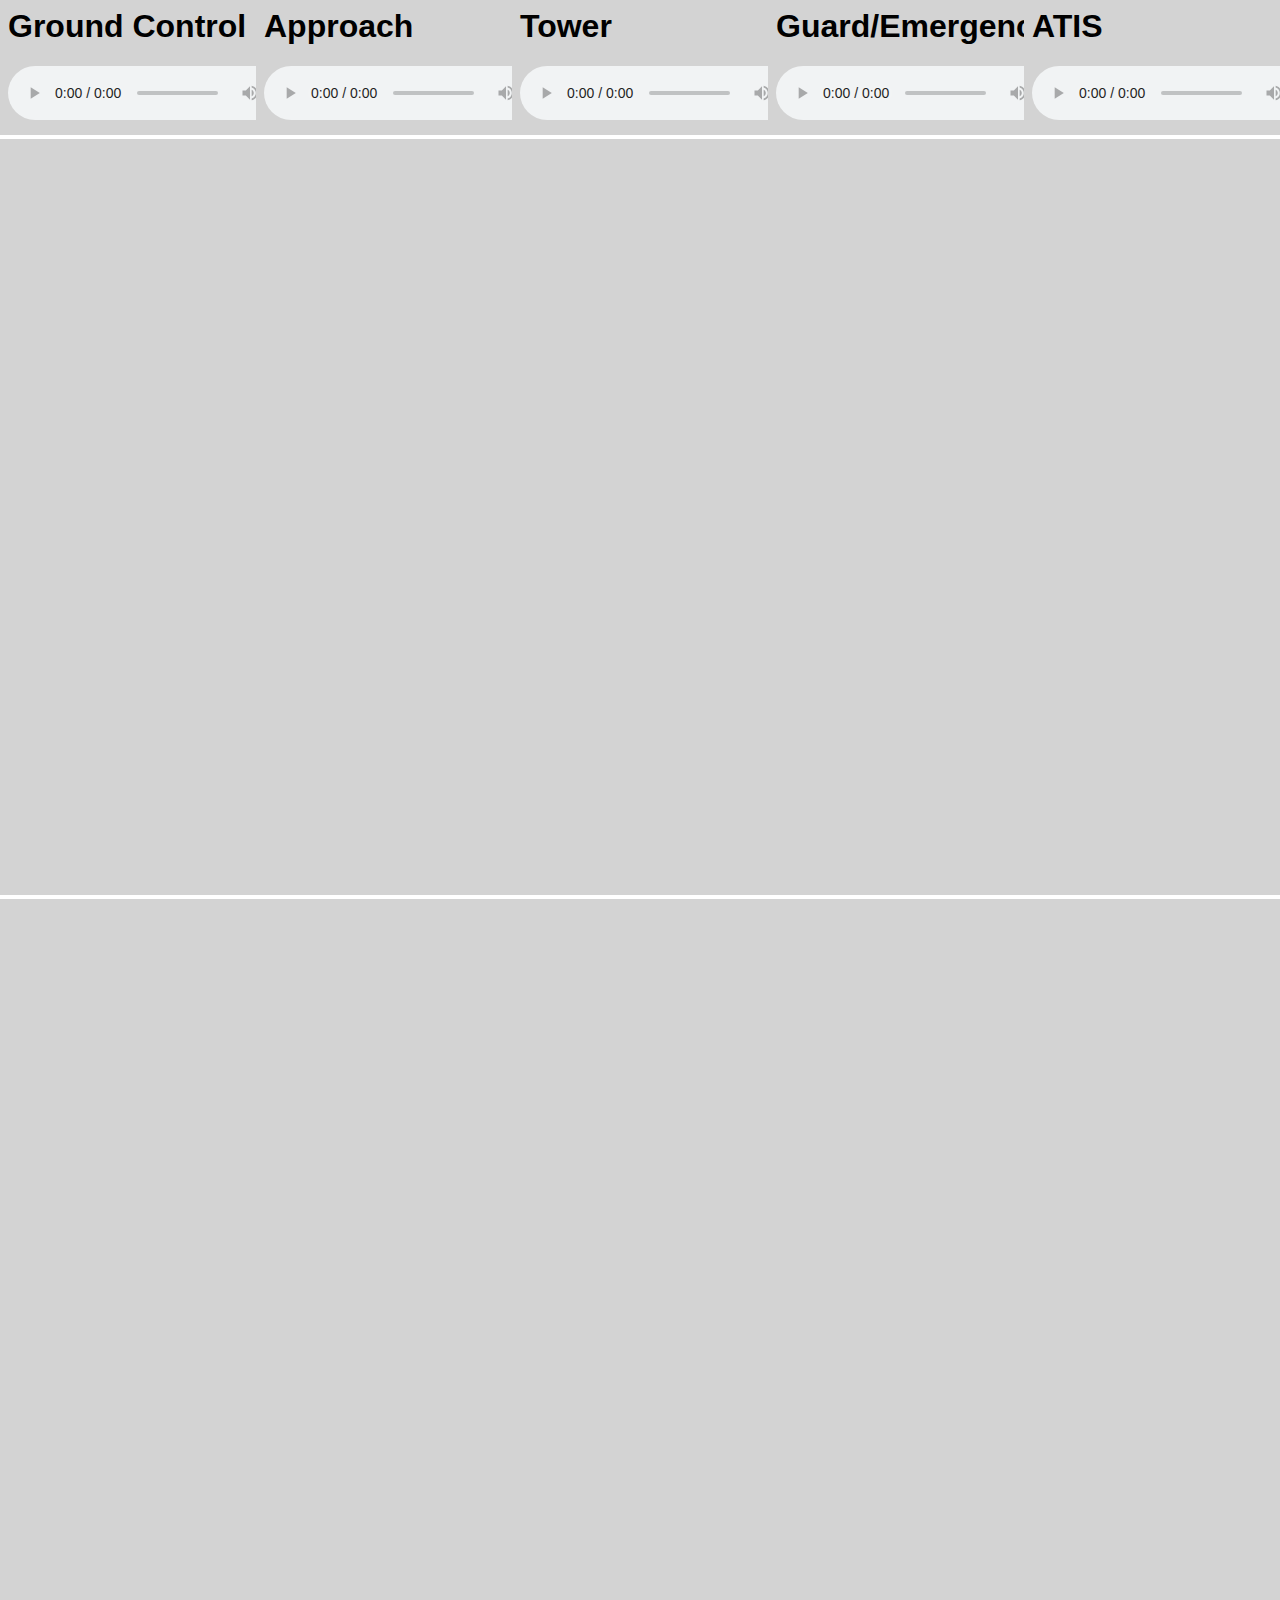
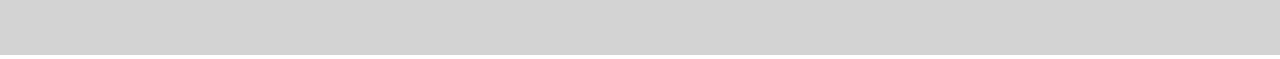
<file: index.html>
<!DOCTYPE html>
<html><head>
<title>GRQ-ATC</title>
<style>
    html, body {
    margin: 0px;
    padding: 0px;
    border: 0px;
    width: 100%;
    height: 100%;
    font-family: 'Segoe UI', Tahoma, Geneva, Verdana, sans-serif;
    }
    iframe {
        width: 20%;
        height: 15%;
        margin: 0px;
        padding: 0px;
        background: lightgray;
        border: 0px;
        display:inline;
    }
</style>
</head><body>
    <iframe src="atc-ground.html"></iframe><iframe src="atc-approach.html"></iframe><iframe src="atc-tower.html"></iframe><iframe src="atc-emergency.html"></iframe><iframe src="atc-atis.html"></iframe><br/><iframe src="https://globe.adsbexchange.com/" style="width: 100%;height: 84%;border:0px;margin:0px;padding:0px"><!--<iframe src="atc-atis.html"></iframe><br/><iframe src="http://192.168.2.12:8080/" style="width: 100%;height: 84%;border:0px;margin:0px;padding:0px">--></iframe>
</body>
</html>
</file>
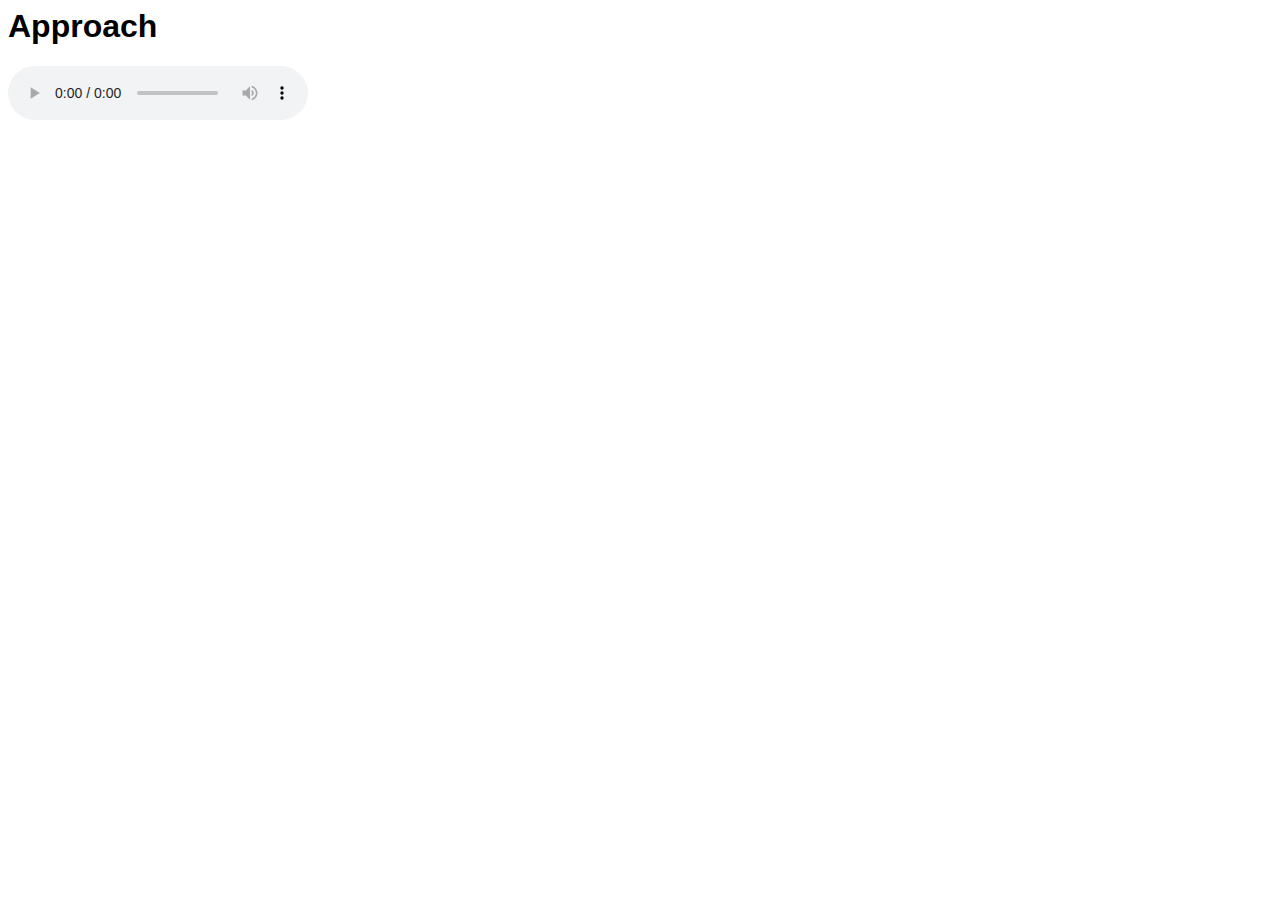
<file: atc-approach.html>
<html><head>
  <title>EHGG Approach | Groningen, Netherlands</title>
  <link rel="stylesheet" href="screen.css">
</head><body>

  <h1>Approach</h1>
  <audio controls autoplay>
    <source src="https://s1-bos.liveatc.net/ehgg1_app?nocache=2024051312581079968" type="audio/mpeg">
  </audio>

</body></html>
</file>
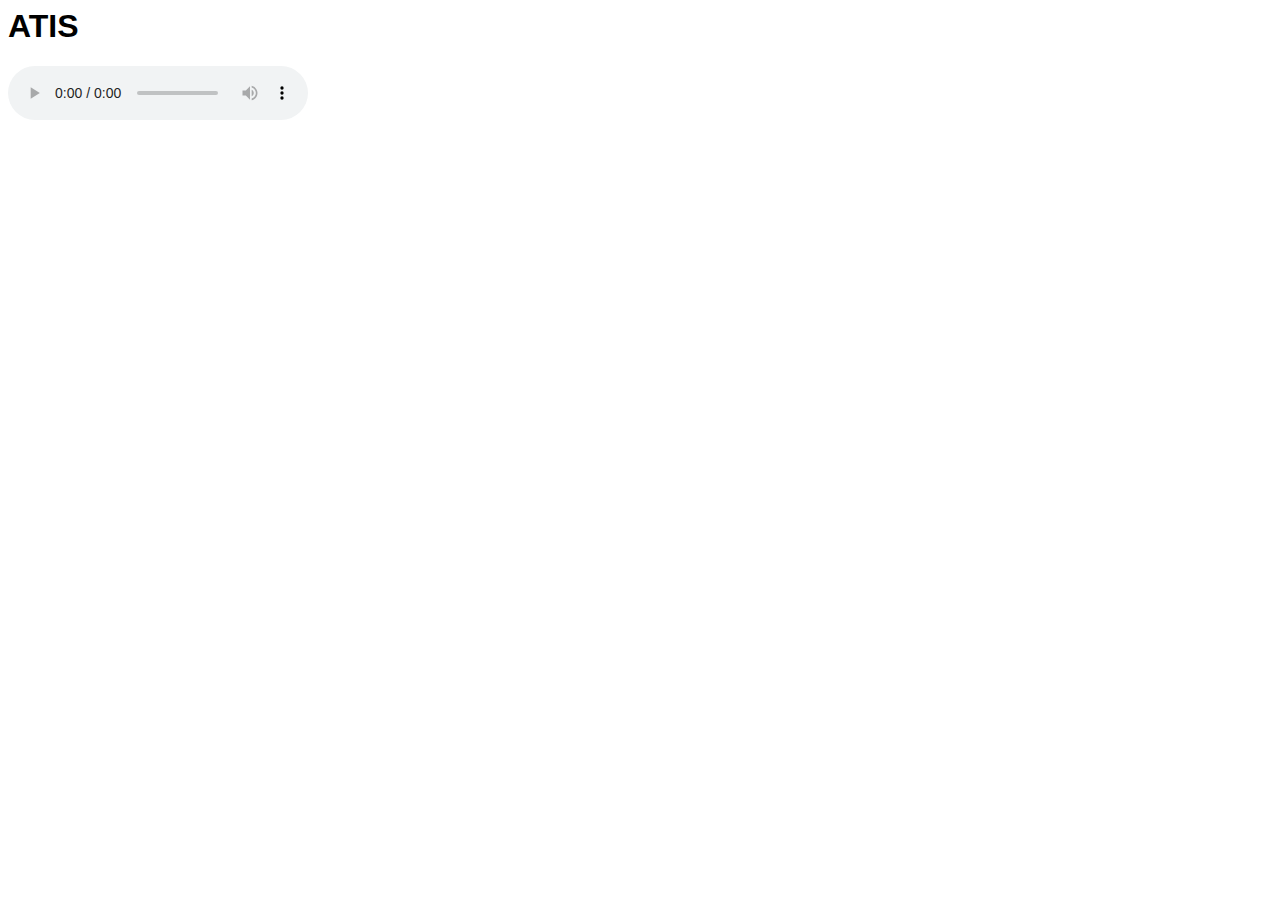
<file: atc-atis.html>
<html><head>
  <title>EHGG ATIS | Groningen, Netherlands</title>
  <link rel="stylesheet" href="screen.css">
</head><body>

  <h1>ATIS</h1>
  <audio controls>
    <source src="https://s1-bos.liveatc.net/ehgg1_atis?nocache=2024051314214199604" type="audio/mpeg">
  </audio>

</body></html>
</file>
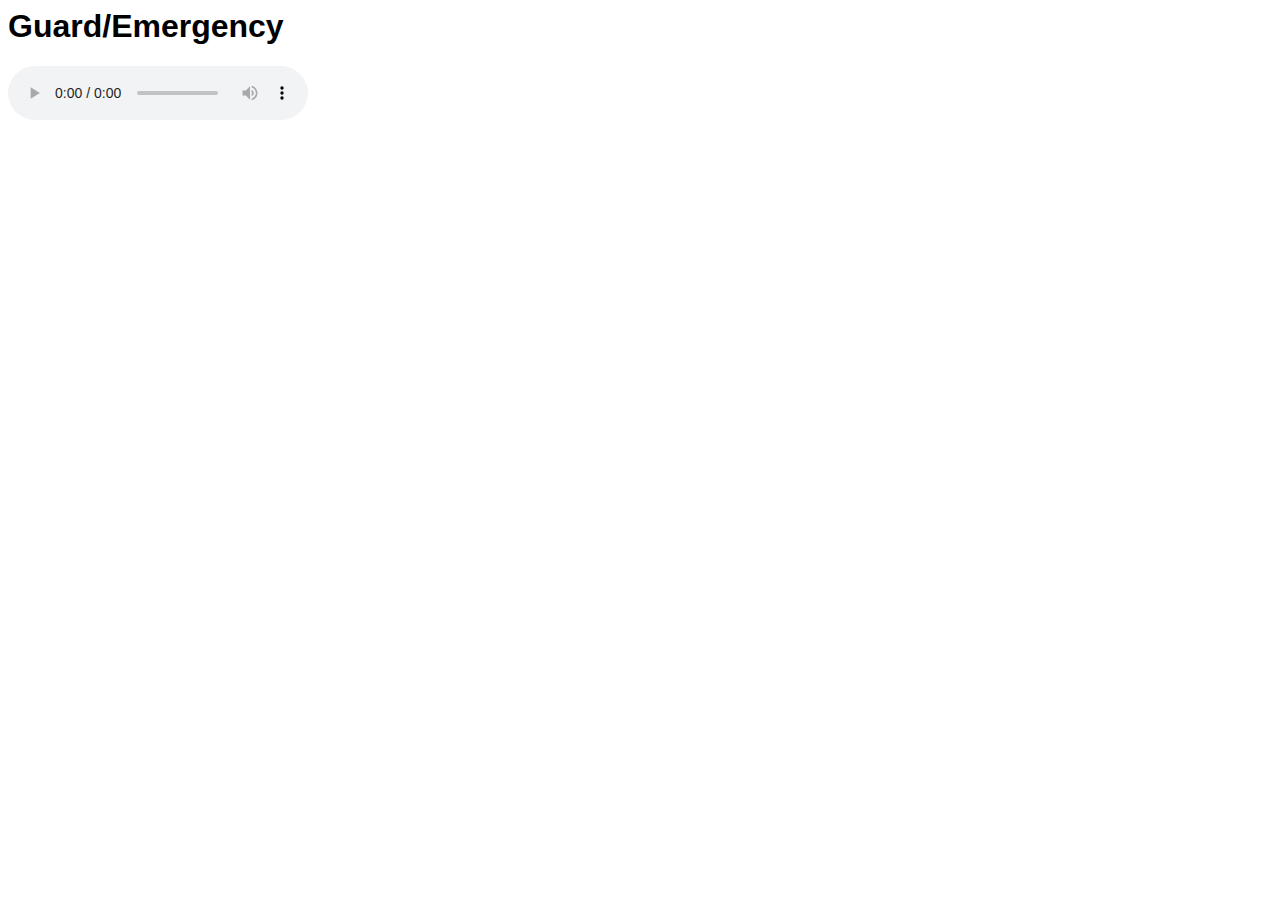
<file: atc-emergency.html>
<html><head>
  <title>EHGG Guard/Emergency | Groningen, Netherlands</title>
  <link rel="stylesheet" href="screen.css">
</head><body>

  <h1>Guard/Emergency</h1>
  <audio controls>
    <source src="https://s1-bos.liveatc.net/ehgg1_guard?nocache=2024051314215278463" type="audio/mpeg">
  </audio>

</body></html>
</file>
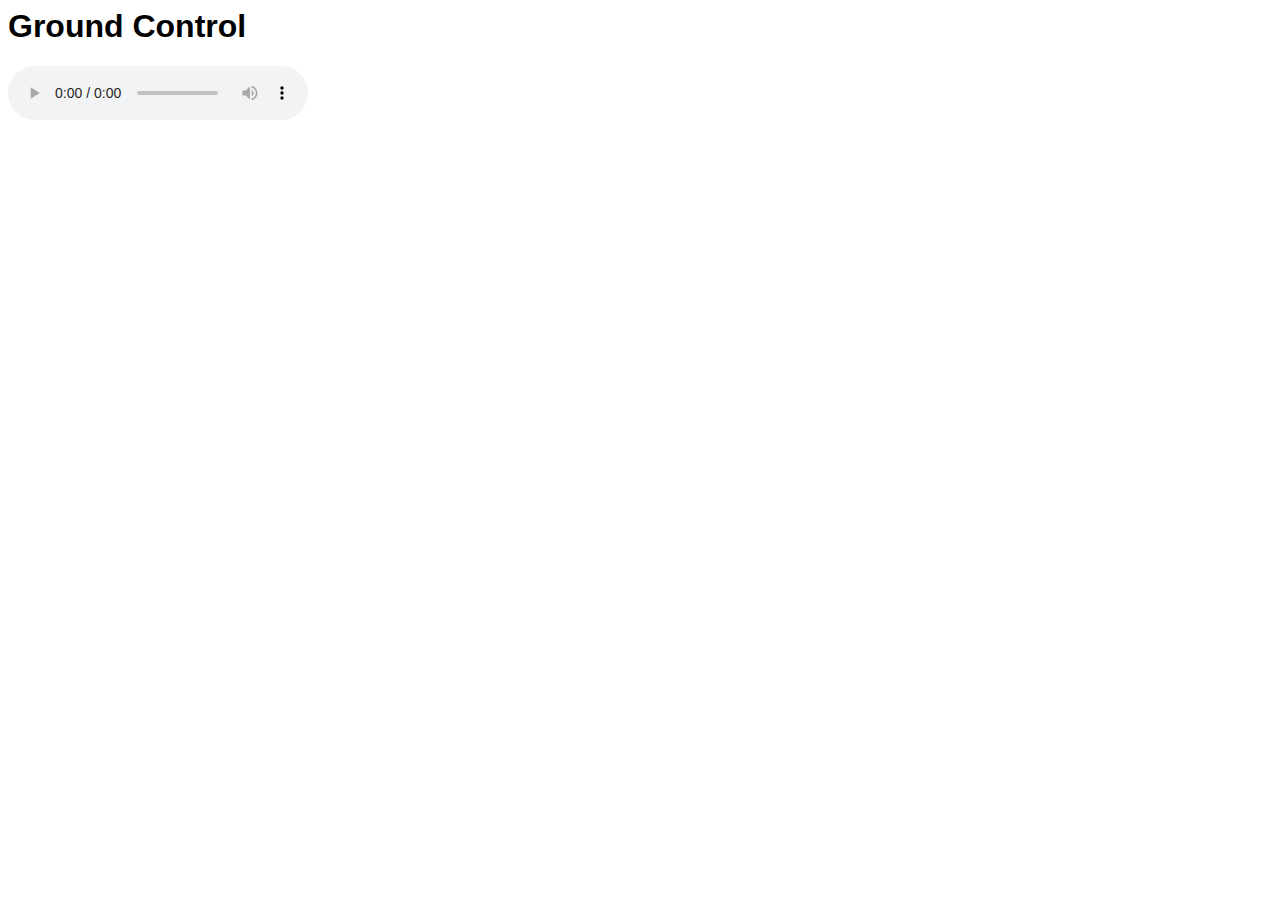
<file: atc-ground.html>
<html><head>
  <title>EHGG Ground | Groningen, Netherlands</title>
  <link rel="stylesheet" href="screen.css">
</head><body>

  <h1>Ground Control</h1>
  <audio controls autoplay>
    <source src="https://s1-lhr.liveatc.net/ehgg1_gnd?nocache=2024051313265232774" type="audio/mpeg">
  </audio>

</body></html>
</file>
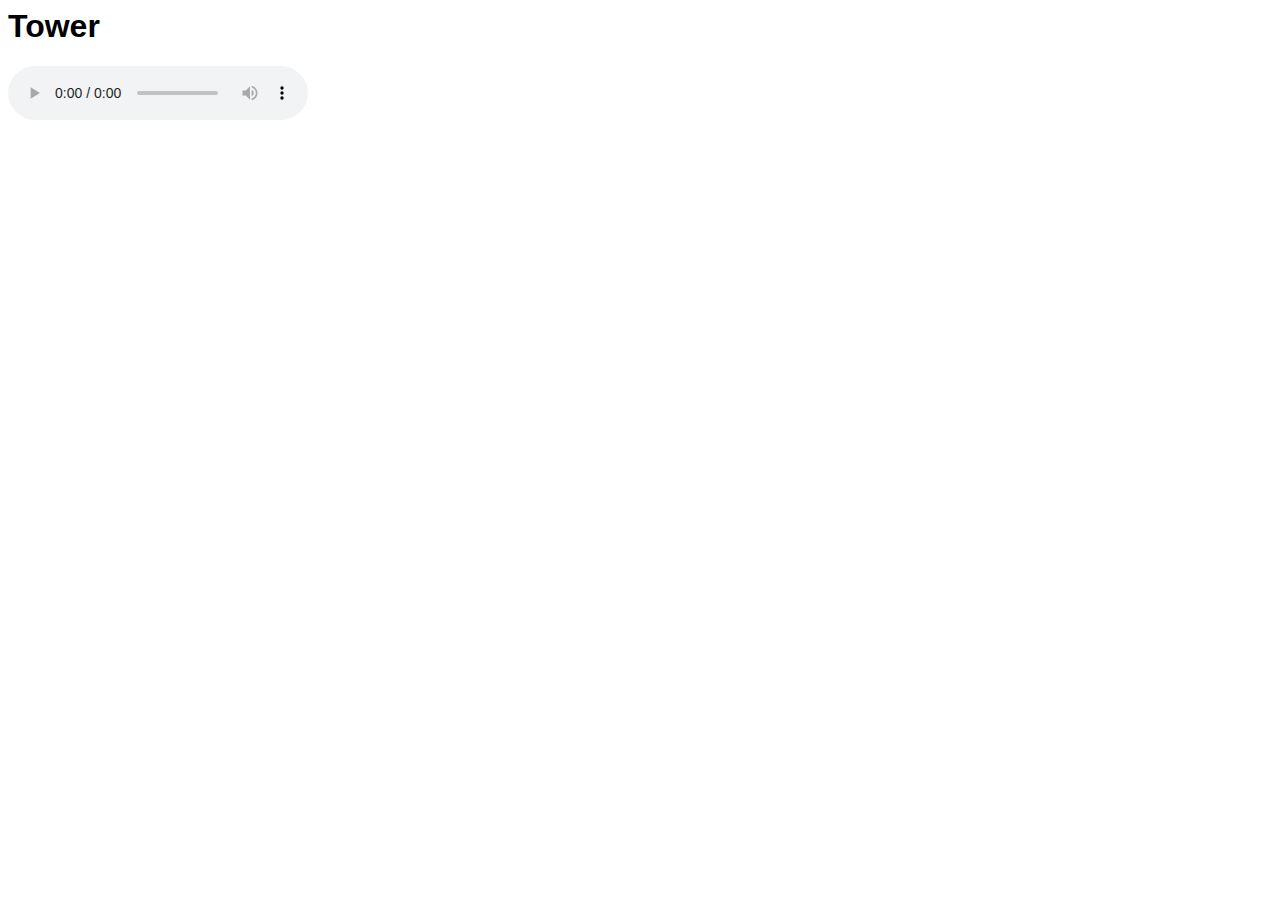
<file: atc-tower.html>
<html><head>
  <title>EHGG Tower | Groningen, Netherlands</title>
  <link rel="stylesheet" href="screen.css">
</head><body>

  <h1>Tower</h1>
  <audio controls autoplay>
    <source src="https://s1-lhr.liveatc.net/ehgg1_twr?nocache=2024051312594711167" type="audio/mpeg">
  </audio>

</body></html>
</file>
<file: screen.css>
html, body {
    font-family: 'Segoe UI', Tahoma, Geneva, Verdana, sans-serif;
}
</file>
